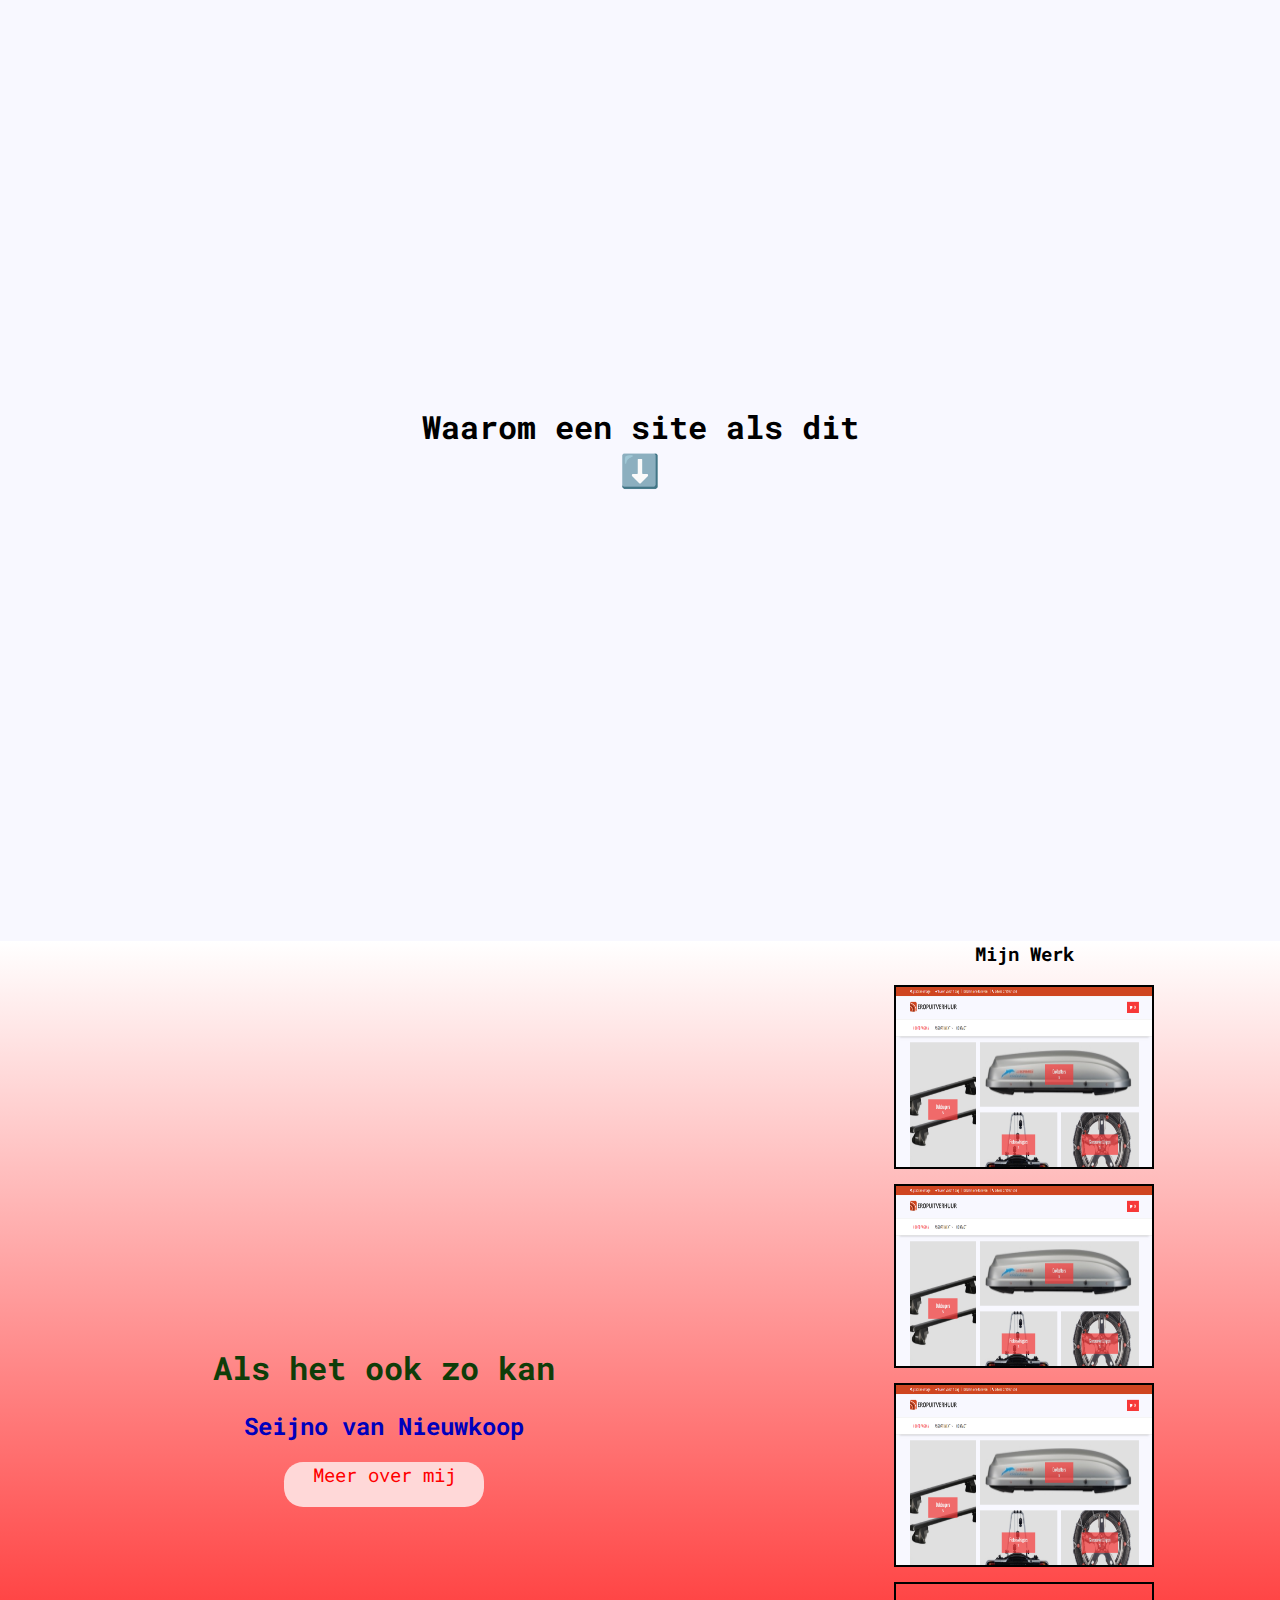
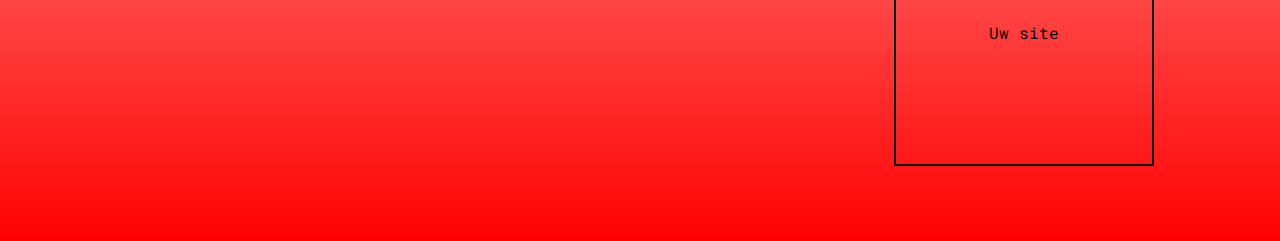
<file: index.html>
<!-- 8-9-2023 -->
<!DOCTYPE html>
<html lang="en">
<head>
    <meta charset="UTF-8">
    <meta name="viewport" content="width=device-width, initial-scale=1.0">
    <title>Portfolio</title>
    <link rel="stylesheet" href="./css/portfolio.css">
    <link rel="preconnect" href="https://fonts.googleapis.com">
    <link rel="preconnect" href="https://fonts.gstatic.com" crossorigin>
    <link href="https://fonts.googleapis.com/css2?family=Roboto+Mono:wght@300&family=Roboto:wght@300&display=swap" rel="stylesheet">
</head>
<body>
    <section id="begin">
        <h1 class="text" id="teaser">Waarom een site als dit<br><a href="#main">⬇️</a></h1>
    </section>
    <section class="container">
        <div id="main">
            <h1 class="text" id="reveal">Als het ook zo kan</h1>
            <h2 class="text" id="name">Seijno van Nieuwkoop</h2>
            <a class="text" href="#"><div id="knopje"><p class="margin">Meer over mij</p></div></a>
        </div>
        <div class="promo">
            <h3 class="text">Mijn Werk</h3>
            <a href="#"><div class="example"><img src="./img/front.png"></div></a>
            <a href="#"><div class="example"><img src="./img/front.png"></div></a>
            <a href="#"><div class="example"><img src="./img/front.png"></div></a>
            <a><div class="example"><p class="text" style="margin-top: 15%;">Uw site</p></div></a>
        </div>
    </section>

</body>
</html>
</file>
<file: css/portfolio.css>
/* 8-9-2023 */
html {
    scroll-behavior: smooth; /* wordt gebruikt voor de downarrow link zodat de transitie smooth is*/
  }
body{
    background: ghostwhite; /*heb de achtergrond iets minder wit gemaakt*/
    font-family: 'Roboto', sans-serif; /*lettertype*/
    font-family: 'Roboto Mono', monospace;
    overflow-x: hidden; /*zorgt dat je niet zijwaards kan scrollen*/
    height: 100vh; /*hoogte, 100 hoogte van het scherm*/
    margin: 0 ; /*haalt eventuele margins weg*/
}
.container{
height: 100vh;
position: relative;
}
#teaser{
    width: 100vw;
    margin-top: 45vh;
}
a{
    text-decoration: none; /*haalt de streepjes van de linken af*/
}
#main{
    position: relative;
    width: 60vw;
    height: 100vh;
    /* border: solid 2px red; */
    float: left;
    background: rgb(255,255,255);
    background: linear-gradient(180deg, rgba(255,255,255,1) 0%, rgba(255,2,2,1) 100%);/*gradient zorgt voor vloeiende achtergrond kleur*/
}
.promo{
    position: relative;
    width: 40vw;
    height: 100vh;
    /* border: solid 1px purple; */
    margin-left: 60vw; /*geeft extra witruimte aan de linker kant*/
    background: rgb(255,255,255);
    background: linear-gradient(180deg, rgba(255,255,255,1) 0%, rgba(255,2,2,1) 100%);
}
.text{
    text-align: center;
}
#reveal{
    margin-top: 45vh;
    width: 60vw;
    color: rgb(15, 61, 9);
    font-size: 200%;
}
#knopje{
    width: 19%;
    min-width: 200px;
    height: 5%;
    min-height: 40px;
    /* border: solid 1px red; */
    margin: 0 auto;
    border-radius: 1em;
    background: rgb(255, 216, 216);
    color: red;
    font-size: larger;
    transition: 0.5s;
}
#knopje:hover{
    background: red;
    color: white;
    transition: 1s;
}
.example{
    min-width: 80px;
    width: 20vw;
    min-height: 50px;
    height: 20vh;
    border: solid 2px black;
    margin: 0 auto;
    margin-top: 15px;
    transition: 250ms;
}
.example:hover{
    box-shadow: 0 0 10px 5px grey;
    transition: 0.5s;
}
.margin{
    margin: 0;
}
#name{
    color: rgb(0, 0, 189);
}
img{
    min-width: 80px;
    width: 20vw;
    min-height: 50px;
    height: 20vh;
}
#begin{
    margin-bottom: 50vh;
}
</file>
